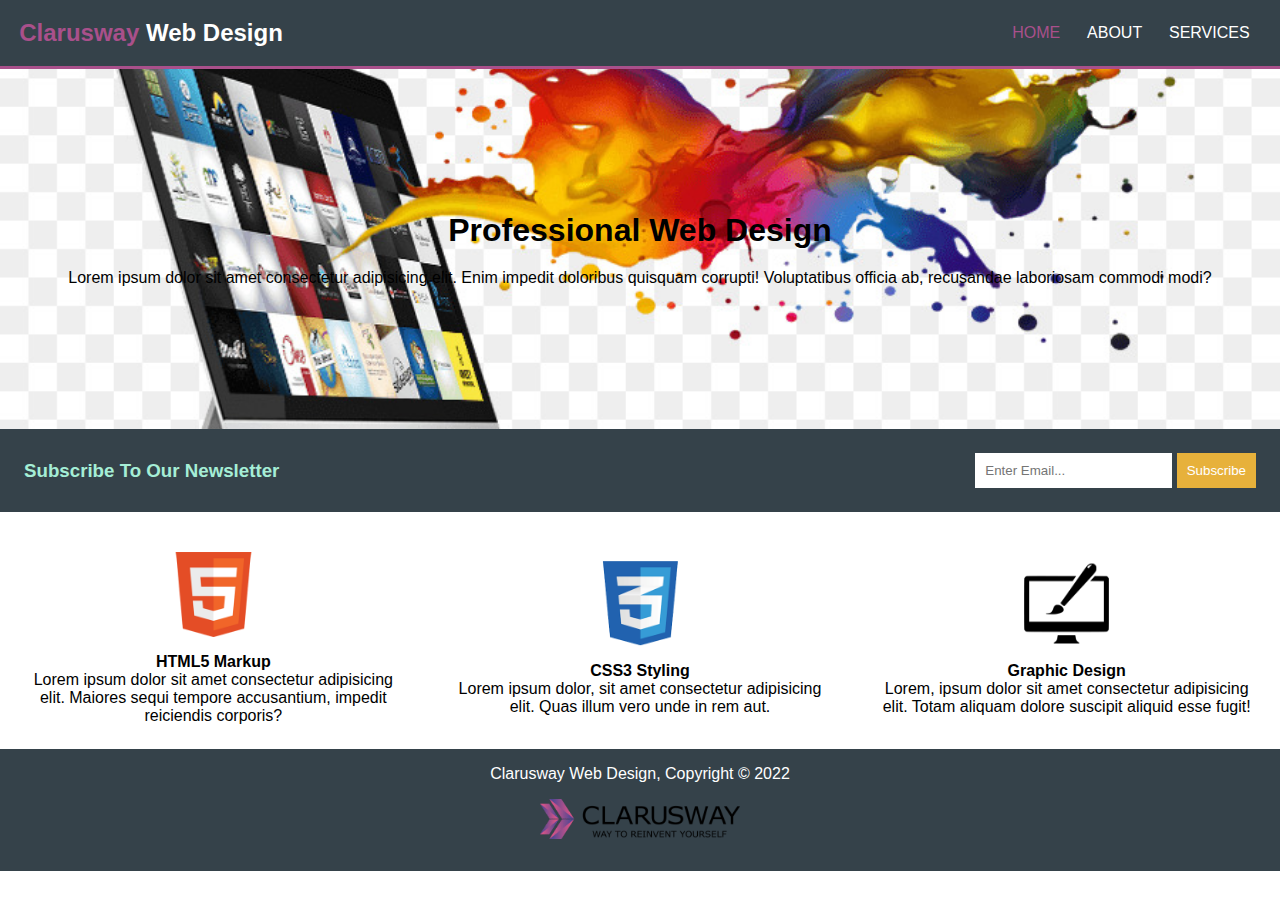
<file: index.html>
<!DOCTYPE html>
<html lang="en">

<head>
    <meta charset="UTF-8">
    <meta http-equiv="X-UA-Compatible" content="IE=edge">
    <meta name="viewport" content="width=device-width, initial-scale=1.0">
    <title>Web Design</title>
    <link rel="stylesheet" href="./index.css">

</head>

<body>
    <header>
        <div class="navbar">
            <h2> <span>Clarusway</span> Web Design</h2>
            <ul>
                <li class="item"> <a class="item1" href="./index.html">HOME</a> </li>
                <li class="item"> <a href="./about.html">ABOUT</a> </li>
                <li class="item"> <a href="./servıces.html">SERVICES</a> </li>
            </ul>
        </div>
    </header>

    <div class="banner">
        <h1>Professional Web Design</h1>
        <p>Lorem ipsum dolor sit amet consectetur adipisicing elit. Enim impedit doloribus quisquam corrupti!
            Voluptatibus officia ab, recusandae laboriosam commodi modi?</p>
    </div>

    <div class="subscribe">
        <h3>Subscribe To Our Newsletter</h3>
        <div>
            <input type="email" placeholder="Enter Email...">
            <button>Subscribe</button>
        </div>
    </div>

    <div class="hcg">
        <div>
            <img src="./img/logo3.png" alt="html-logo" width="85px"> <b>HTML5 Markup</b>
            <p>Lorem ipsum dolor sit amet consectetur adipisicing elit. Maiores sequi tempore accusantium, impedit
                reiciendis corporis?</p>
        </div>

        <div>
            <img src="./img/logo2.png" alt="css-logo" width="85px"> <b>CSS3 Styling</b>
            <p>Lorem ipsum dolor, sit amet consectetur adipisicing elit. Quas illum vero unde in rem aut.</p>
        </div>

        <div>
            <img src="./img/logo.png" alt="graphic-design" width="85px">
            <b>Graphic Design</b>
            <p>Lorem, ipsum dolor sit amet consectetur adipisicing elit. Totam aliquam dolore suscipit aliquid esse
                fugit!</p>
        </div>
    </div>

    <footer>
        <div class="copyright">Clarusway Web Design, Copyright &copy; 2022</div> <img src="./img/logoclw.png"
            alt="clw-logo" width="200px">
    </footer>
</body>

</html>
</file>
<file: index.css>
* {
    margin: 0;
    padding: 0;
    font-family: helvetica, arial, sans-serif;
  }
  
  .item1{
    color: rgb(169, 80, 139) !important; 
  }
  
  .navbar {
    display: flex;
    justify-content: space-between;
    align-items: center;
    border-bottom: 3px solid rgb(169, 80, 139);
    padding: 1.2rem;
    background-color: rgb(53, 66, 74);
    color: white;
  }
  
  span {
    color: rgb(169, 80, 139);
  }
  
  .navbar ul li.item {
    list-style-type: none;
    display: inline-block;
  }
  
  .navbar ul li a {
    color: white;
    padding: 0.7rem;
    text-decoration: none;
  }
  
  .banner {
    width: 100%;
    background-image: url(./img/d1.png);
    background-size: cover;
    height: 40vh;
    background-position: center center;
    color:black;
    display: flex;
    flex-direction: column;
    align-items: center;
    justify-content: center;
    gap: 20px 0;
  }
  
  .subscribe {
    background-color: rgb(53, 66, 74);
    color: rgb(165, 238, 214);
    display: flex;
    justify-content: space-between;
    align-items: center;
    padding: 1.5rem;
  }
  
  input,
  button {
    padding: 10px;
    border: none;
  }
  
  button {
    color: white;
    background-color: rgb(231, 177, 59);
  }
  
  .hcg {
    display: flex;
    justify-content: center;
    align-items: center;
    text-align: center;
  }
  
  .hcg div {
    width: 33%;
    display: flex;
    flex-direction: column;
    justify-content: center;
    align-items: center;
    text-align: center;
    padding: 1.5rem;
  }
  
  img {
    display: block;
    margin: 1rem;
  }
  
  footer {
    background-color: rgb(53, 66, 74);
    color: white;
    padding: 1rem;
    display: flex;
    text-align: center;
    justify-content: center;
    flex-direction: column;
    align-items: center;
  }
</file>
